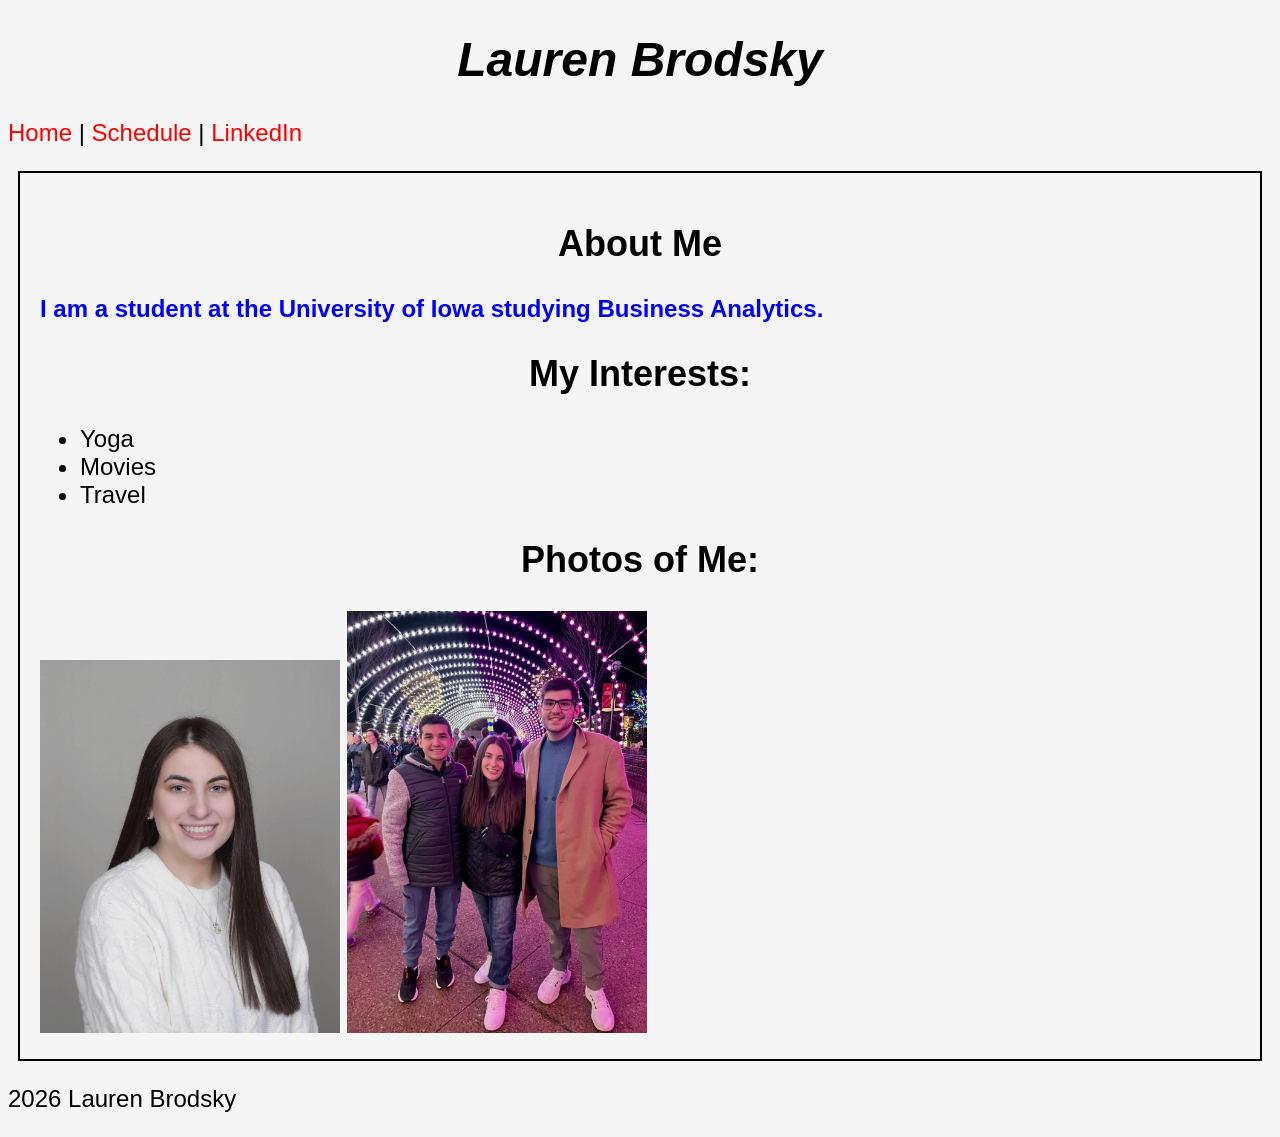
<file: index.html>
<!doctype html>
<html lang="en-US">
  <head>
    <meta charset="utf-8" />
    <title>Lauren Brodsky</title>
    <link rel="stylesheet" href="style/stylesheet.css" />
  </head>

  <body>
    <header>
      <h1>Lauren Brodsky</h1>
    </header>

    <nav>
      <p>
        <a href="index.html">Home</a> | <a href="schedule.html">Schedule</a> |
        <a href="https://www.linkedin.com/in/lauren-brodsky" target="new"
          >LinkedIn</a
        >
      </p>
    </nav>

    <main>
      <h2>About Me</h2>
      <p class="highlight">
        I am a student at the University of Iowa studying Business Analytics.
      </p>

      <h2>My Interests:</h2>
      <ul>
        <li>Yoga</li>
        <li>Movies</li>
        <li>Travel</li>
      </ul>

      <h2>Photos of Me:</h2>
      <img src="images/photo1.jpg" alt="headshot of me" width="300" />
      <img
        src="images/photo2.jpg"
        alt="image of my brothers and me"
        width="300"
      />
    </main>

    <footer>
      <p>2026 Lauren Brodsky</p>
    </footer>
  </body>
</html>
</file>
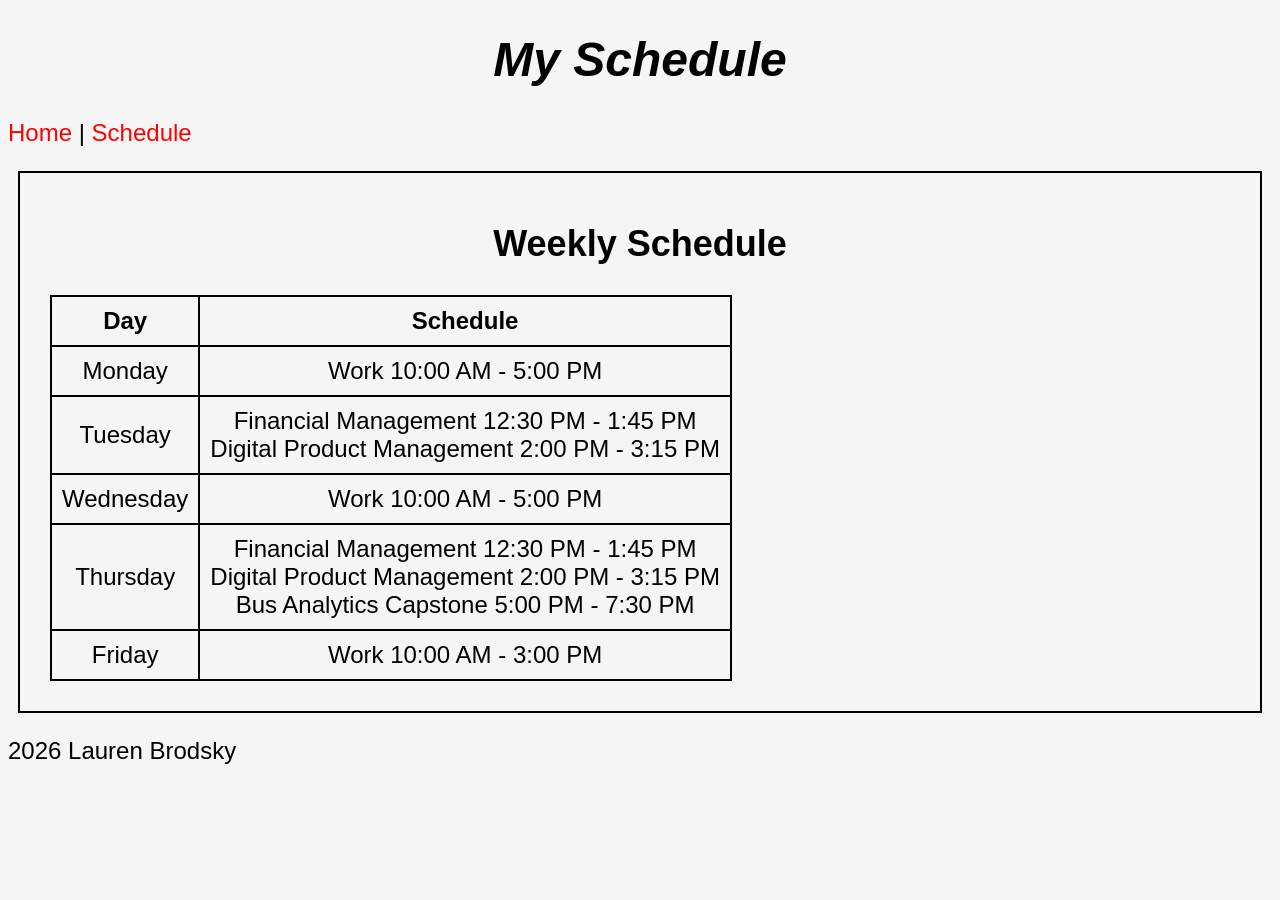
<file: schedule.html>
<!doctype html>
<html lang="en-US">
  <head>
    <meta charset="utf-8" />
    <title>Schedule</title>
    <link rel="stylesheet" href="style/stylesheet.css" />
  </head>

  <body>
    <header>
      <h1>My Schedule</h1>
    </header>

    <nav>
      <p>
        <a href="index.html">Home</a> |
        <a href="schedule.html">Schedule</a>
      </p>
    </nav>

    <main>
      <h2>Weekly Schedule</h2>

      <table>
        <tr>
          <th>Day</th>
          <th>Schedule</th>
        </tr>

        <tr>
          <td>Monday</td>
          <td>Work 10:00 AM - 5:00 PM</td>
        </tr>

        <tr>
          <td>Tuesday</td>
          <td>
            Financial Management 12:30 PM - 1:45 PM <br />
            Digital Product Management 2:00 PM - 3:15 PM
          </td>
        </tr>

        <tr>
          <td>Wednesday</td>
          <td>Work 10:00 AM - 5:00 PM</td>
        </tr>

        <tr>
          <td>Thursday</td>
          <td>
            Financial Management 12:30 PM - 1:45 PM <br />
            Digital Product Management 2:00 PM - 3:15 PM <br />
            Bus Analytics Capstone 5:00 PM - 7:30 PM
          </td>
        </tr>

        <tr>
          <td>Friday</td>
          <td>Work 10:00 AM - 3:00 PM</td>
        </tr>
      </table>
    </main>

    <footer>
      <p>2026 Lauren Brodsky</p>
    </footer>
  </body>
</html>
</file>
<file: style/stylesheet.css>
body {
  color: black;
  background-color: #f5f5f5;
  font-size: 18pt;
  font-family: Verdana, Geneva, Arial, Helvetica, sans-serif;
}

h1 {
  font-style: italic;
  font-weight: bold;
  text-align: center;
}

h2 {
  text-align: center;
}

a:link,
a:visited {
  color: red;
  text-decoration: none;
}

a:hover,
a:active {
  color: hotpink;
  text-decoration: underline;
}

main {
  margin: 10px;
  border: 2px solid black;
  padding: 20px;
}

table {
  border-collapse: collapse;
  margin: 10px;
}

th,
td {
  border: 2px solid black;
  padding: 10px;
  text-align: center;
}
.highlight {
  color: blue;
  font-weight: bold;
}
</file>
